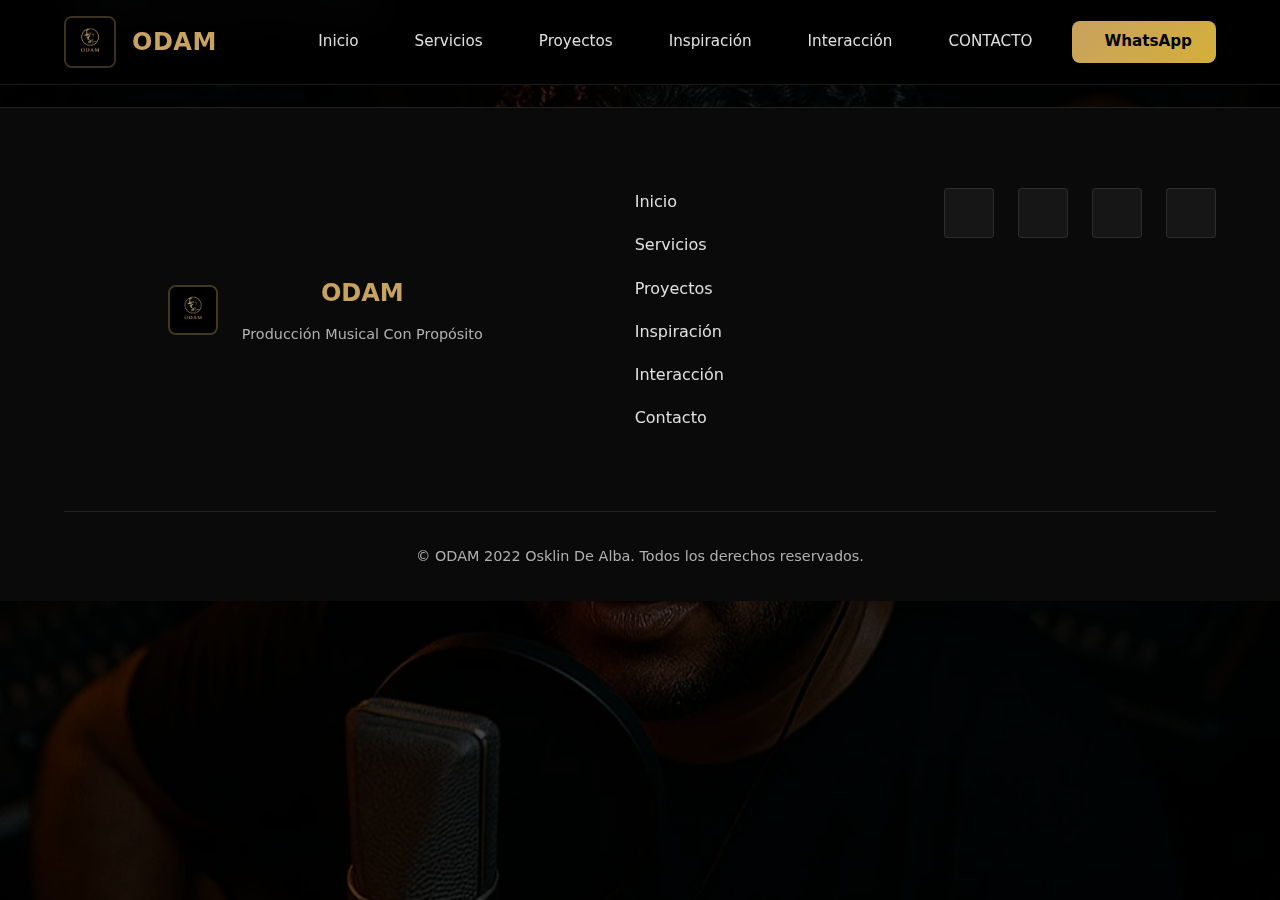
<file: template-base.html>
<!DOCTYPE html>
<html lang="es">
<head>
    <!-- === METADATOS ESTANDARIZADOS === -->
    <meta charset="UTF-8">
    <meta name="viewport" content="width=device-width, initial-scale=1.0">
    <title>[TÍTULO] - ODAM Producción Musical Profesional</title>
    <meta name="description" content="[DESCRIPCIÓN]">
    <meta name="keywords" content="[KEYWORDS]">
    <meta name="author" content="ODAM - Osklin De Alba">
    <meta name="robots" content="index, follow, max-snippet:-1, max-image-preview:large, max-video-preview:-1">

    <!-- === PWA ESTANDARIZADO === -->
    <meta name="theme-color" content="#c8a25f">
    <meta name="msapplication-TileColor" content="#c8a25f">
    <meta name="apple-mobile-web-app-capable" content="yes">
    <meta name="apple-mobile-web-app-status-bar-style" content="black-translucent">
    <meta name="apple-mobile-web-app-title" content="ODAM [PÁGINA]">
    <link rel="manifest" href="manifest.json">
    <link rel="icon" type="image/jpeg" href="logo.jpg">
    <link rel="apple-touch-icon" href="logo-192x192.png">

    <!-- === OPEN GRAPH ESTANDARIZADO === -->
    <meta property="og:title" content="[TÍTULO] - ODAM Producción Musical Profesional">
    <meta property="og:description" content="[DESCRIPCIÓN]">
    <meta property="og:type" content="website">
    <meta property="og:image" content="logo-512x512.png">
    <meta property="og:url" content="https://www.osklindealba.com/[PAGINA].html">
    <meta property="og:site_name" content="ODAM Producción Musical">
    <meta property="og:locale" content="es_ES">

    <!-- === CSS ESTANDARIZADO === -->
    <link rel="preconnect" href="https://fonts.googleapis.com">
    <link rel="preconnect" href="https://fonts.gstatic.com" crossorigin>
    <link href="https://fonts.googleapis.com/css2?family=Poppins:wght@300;400;500;600;700&display=swap" rel="stylesheet">
    <link rel="stylesheet" href="https://cdnjs.cloudflare.com/ajax/libs/font-awesome/6.4.2/css/all.min.css">
    <link rel="stylesheet" href="styles.css">
</head>
<body>
    <!-- === FONDOS ESTANDARIZADOS === -->
    <div id="particles-js" aria-hidden="true"></div>
    <div class="full-page-background" aria-hidden="true"></div>

    <!-- === HEADER ESTANDARIZADO === -->
    <header role="banner">
        <div class="header-inner">
            <a class="brand" href="index.html" aria-label="ODAM - Ir al inicio">
                <img src="logo.jpg" alt="ODAM Logo" width="52" height="52">
                <h1>ODAM</h1>
            </a>
            <button id="site-nav-toggle" aria-controls="site-nav" aria-expanded="false" aria-label="Abrir menú" class="nav-toggle">
                <span class="hamburger-line"></span>
                <span class="hamburger-line"></span>
                <span class="hamburger-line"></span>
            </button>
            <nav id="site-nav" role="navigation" aria-label="Navegación principal">
                <a href="index.html">Inicio</a>
                <a href="servicios.html">Servicios</a>
                <a href="proyectos.html">Proyectos</a>
                <a href="inspiracion.html">Inspiración</a>
                <a href="interaccion.html">Interacción</a>
                <a href="contacto.html">CONTACTO</a>
                <a class="cta" href="https://wa.me/573142905621?text=Hola%20ODAM%2C%20quiero%20informaci%C3%B3n%20sobre%20tus%20servicios." target="_blank" rel="noopener">
                    <i class="fab fa-whatsapp"></i> WhatsApp
                </a>
            </nav>
        </div>
    </header>

    <!-- === CONTENIDO PRINCIPAL (CAMBIAR POR CADA PÁGINA) === -->
    <main class="main container" role="main">
        [CONTENIDO_ESPECÍFICO_POR_PÁGINA]
    </main>

    <!-- === FOOTER ESTANDARIZADO === -->
    <footer role="contentinfo">
        <div class="container">
            <div class="footer-content">
                <div class="footer-brand">
                    <img src="logo.jpg" alt="ODAM Producción Musical - Logo" width="50" height="50">
                    <div>
                        <h3>ODAM</h3>
                        <p>Producción Musical Con Propósito</p>
                    </div>
                </div>
                <div class="footer-links">
                    <a href="index.html">Inicio</a>
                    <a href="servicios.html">Servicios</a>
                    <a href="proyectos.html">Proyectos</a>
                    <a href="inspiracion.html">Inspiración</a>
                    <a href="interaccion.html">Interacción</a>
                    <a href="contacto.html">Contacto</a>
                </div>
                <div class="footer-social colored-social">
                    <a href="https://www.facebook.com/share/17AK7d5HDr/" target="_blank" rel="noopener" class="social-link facebook" aria-label="Facebook ODAM">
                        <i class="fab fa-facebook-f"></i>
                    </a>
                    <a href="https://www.tiktok.com/@osklin27" target="_blank" rel="noopener" class="social-link tiktok" aria-label="TikTok ODAM">
                        <i class="fab fa-tiktok"></i>
                    </a>
                    <a href="https://www.threads.net/@osklin27" target="_blank" rel="noopener" class="social-link threads" aria-label="Threads ODAM">
                        <i class="fab fa-threads"></i>
                    </a>
                    <a href="https://www.instagram.com/osklin27" target="_blank" rel="noopener" class="social-link instagram" aria-label="Instagram ODAM">
                        <i class="fab fa-instagram"></i>
                    </a>
                </div>
            </div>
            <div class="footer-bottom">
                <p>&copy; ODAM 2022 Osklin De Alba. Todos los derechos reservados.</p>
            </div>
        </div>
    </footer>

    <!-- === SCRIPTS ESTANDARIZADOS === -->
    <script src="https://cdn.jsdelivr.net/particles.js/2.0.0/particles.min.js" defer></script>
    <script src="global-config.js" defer></script>
    <script src="script.js" defer></script>
</body>
</html>
</file>
<file: styles.css>
/* ===== ODAM - CSS OPTIMIZADO Y CORREGIDO ===== */

/* === VARIABLES Y CONFIGURACIÓN PRINCIPAL === */
:root {
  --primary-black: #000000;
  --deep-black: #0a0a0a;
  --rich-gold: #c8a25f;
  --vibrant-gold: #d4af37;
  --light-gold: #e6c875;
  --dark-gold: #b89446;
  --pure-white: #ffffff;
  --off-white: #f8f9fa;
  --text-primary: #ffffff;
  --text-secondary: #e0e0e0;
  --text-muted: #b0b0b0;
  --text-dark: #333333;
  --card-bg: rgba(255, 255, 255, 0.05);
  --card-hover: rgba(255, 255, 255, 0.08);
  --border-light: rgba(255, 255, 255, 0.1);
  --border-gold: rgba(200, 162, 95, 0.3);
  --shadow-sm: 0 2px 10px rgba(0, 0, 0, 0.3);
  --shadow-md: 0 8px 30px rgba(0, 0, 0, 0.4);
  --shadow-lg: 0 15px 50px rgba(0, 0, 0, 0.5);
  --shadow-gold: 0 5px 20px rgba(200, 162, 95, 0.3);
  --max-width: 1200px;
  --border-radius: 16px;
  --border-radius-sm: 8px;
  --border-radius-lg: 24px;
  --space-xs: 8px;
  --space-sm: 16px;
  --space-md: 24px;
  --space-lg: 32px;
  --space-xl: 48px;
  --space-xxl: 80px;
  --font-family: 'Poppins', system-ui, -apple-system, sans-serif;
  --font-light: 300;
  --font-normal: 400;
  --font-medium: 500;
  --font-semibold: 600;
  --font-bold: 700;
  --font-extrabold: 800;
}

/* === RESET Y CONFIGURACIÓN BASE === */
*, *::before, *::after {
  box-sizing: border-box;
  margin: 0;
  padding: 0;
}

html {
  scroll-behavior: smooth;
  height: 100%;
}

body {
  min-height: 100%;
  background: var(--primary-black);
  color: var(--text-secondary);
  font-family: var(--font-family);
  font-weight: var(--font-normal);
  line-height: 1.7;
  -webkit-font-smoothing: antialiased;
  -moz-osx-font-smoothing: grayscale;
  overflow-x: hidden;
  position: relative;
}

/* === FONDOS Y PARTÍCULAS === */
.full-page-background {
  position: fixed;
  top: 0;
  left: 0;
  width: 100%;
  height: 100%;
  background-image: url('tu-fondo.webp');
  background-size: cover;
  background-position: center top 20%;
  background-attachment: scroll;
  opacity: 0.30;
  z-index: -2;
  pointer-events: none;
  will-change: transform;
  content-visibility: auto;
}

@media (min-width: 1024px) {
  .full-page-background {
    background-attachment: fixed;
  }
}

#particles-js {
  position: fixed;
  width: 100%;
  height: 100%;
  top: 0;
  left: 0;
  z-index: -1;
  background: transparent;
}

@media (max-width: 768px) {
  #particles-js {
    display: none;
  }
}

.container {
  max-width: var(--max-width);
  margin: 0 auto;
  padding: 0 var(--space-md);
}

/* === HEADER MEJORADO === */
header {
  position: fixed;
  top: 0;
  left: 0;
  right: 0;
  z-index: 1000;
  background: rgba(0, 0, 0, 0.9);
  backdrop-filter: blur(20px);
  border-bottom: 1px solid var(--border-light);
  transition: all 0.4s cubic-bezier(0.4, 0, 0.2, 1);
}

header.scrolled {
  background: rgba(0, 0, 0, 0.95);
  box-shadow: var(--shadow-md);
}

.header-inner {
  display: flex;
  align-items: center;
  justify-content: space-between;
  max-width: var(--max-width);
  margin: 0 auto;
  padding: var(--space-sm) var(--space-md);
  gap: var(--space-md);
}

.brand {
  display: flex;
  align-items: center;
  gap: var(--space-sm);
  text-decoration: none;
  color: var(--text-primary);
  transition: all 0.3s ease;
}

.brand:hover {
  transform: translateY(-1px);
}

.brand img {
  width: 52px;
  height: 52px;
  object-fit: cover;
  border-radius: var(--border-radius-sm);
  border: 2px solid var(--border-gold);
  aspect-ratio: 1 / 1;
  content-visibility: auto;
}

.brand h1 {
  margin: 0;
  color: var(--rich-gold);
  font-size: 1.5rem;
  font-weight: var(--font-bold);
  letter-spacing: 0.5px;
}

/* === NAVEGACIÓN DESKTOP === */
nav {
  display: flex;
  gap: var(--space-md);
  align-items: center;
}

nav a {
  color: var(--text-secondary);
  text-decoration: none;
  font-weight: var(--font-medium);
  padding: var(--space-xs) var(--space-sm);
  border-radius: var(--border-radius-sm);
  transition: all 0.3s ease;
  font-size: 0.95rem;
  position: relative;
}

nav a:hover {
  color: var(--rich-gold);
}

nav a::after {
  content: '';
  position: absolute;
  bottom: 0;
  left: 50%;
  width: 0;
  height: 2px;
  background: var(--rich-gold);
  transition: all 0.3s ease;
  transform: translateX(-50%);
}

nav a:hover::after {
  width: 80%;
}

.cta {
  background: linear-gradient(135deg, var(--rich-gold), var(--vibrant-gold));
  color: var(--primary-black);
  padding: var(--space-xs) var(--space-md);
  border-radius: var(--border-radius-sm);
  text-decoration: none;
  font-weight: var(--font-semibold);
  transition: all 0.3s ease;
  border: none;
  display: flex;
  align-items: center;
  gap: var(--space-xs);
}

.cta:hover {
  transform: translateY(-2px);
  box-shadow: var(--shadow-gold);
}

/* === NAVEGACIÓN MÓVIL - CORREGIDA === */
.nav-toggle {
  display: none !important;
  flex-direction: column;
  justify-content: space-between;
  width: 30px;
  height: 25px;
  background: transparent;
  border: none;
  cursor: pointer;
  padding: 0;
  z-index: 1001;
  position: relative;
}

.nav-toggle .hamburger-line {
  width: 100%;
  height: 3px;
  background: var(--rich-gold);
  border-radius: 3px;
  transition: all 0.3s ease;
  transform-origin: center;
}

.nav-toggle[aria-expanded="true"] .hamburger-line:nth-child(1) {
  transform: rotate(45deg) translate(6px, 6px);
}

.nav-toggle[aria-expanded="true"] .hamburger-line:nth-child(2) {
  opacity: 0;
}

.nav-toggle[aria-expanded="true"] .hamburger-line:nth-child(3) {
  transform: rotate(-45deg) translate(6px, -6px);
}

@media (max-width: 768px) {
  .nav-toggle {
    display: flex !important;
  }

  nav {
    position: fixed;
    top: 100%;
    left: 0;
    width: 100%;
    background: rgba(0, 0, 0, 0.98);
    backdrop-filter: blur(20px);
    flex-direction: column;
    padding: var(--space-lg);
    transform: translateY(-100%);
    opacity: 0;
    visibility: hidden;
    transition: all 0.3s ease;
    border-bottom: 1px solid var(--border-light);
    gap: var(--space-md);
    z-index: 999;
  }

  nav.open {
    transform: translateY(0);
    opacity: 1;
    visibility: visible;
  }

  nav a {
    width: 100%;
    text-align: center;
    padding: var(--space-md);
    font-size: 1.1rem;
    border-bottom: 1px solid var(--border-light);
  }

  nav a:last-child {
    border-bottom: none;
  }

  .cta {
    width: 100%;
    justify-content: center;
    margin-top: var(--space-sm);
  }
}

/* === HERO SECTION === */
.hero {
  min-height: 100vh;
  display: flex;
  align-items: center;
  position: relative;
  padding: 100px 0 var(--space-xxl);
}

.hero-content {
  display: grid;
  grid-template-columns: 1fr;
  gap: var(--space-xxl);
  align-items: center;
  width: 100%;
  position: relative;
  z-index: 2;
}

@media (min-width: 1024px) {
  .hero-content {
    grid-template-columns: 1fr 1fr;
    gap: var(--space-xxl);
    align-items: start;
    margin-top: 0;
  }
}

.hero-text {
  text-align: center;
}

@media (min-width: 1024px) {
  .hero-text {
    text-align: left;
  }
}

.kicker {
  display: inline-flex;
  align-items: center;
  gap: var(--space-xs);
  color: var(--rich-gold);
  font-weight: var(--font-semibold);
  font-size: 0.9rem;
  text-transform: uppercase;
  letter-spacing: 1.5px;
  margin-bottom: var(--space-lg);
  padding: var(--space-xs) var(--space-sm);
  background: rgba(200, 162, 95, 0.1);
  border-radius: var(--border-radius);
  border: 1px solid var(--border-gold);
}

.h-title {
  color: var(--text-primary);
  font-size: clamp(2.5rem, 5vw, 4rem);
  font-weight: var(--font-bold);
  line-height: 1.1;
  margin-bottom: var(--space-lg);
}

.highlight {
  color: var(--rich-gold);
  background: linear-gradient(135deg, var(--rich-gold), var(--light-gold));
  -webkit-background-clip: text;
  -webkit-text-fill-color: transparent;
  background-clip: text;
}

.h-sub {
  color: var(--text-secondary);
  font-size: 1.25rem;
  max-width: 600px;
  margin: 0 auto var(--space-xl);
  line-height: 1.6;
}

@media (min-width: 1024px) {
  .h-sub {
    margin: 0 0 var(--space-xl);
  }
}

.actions {
  display: flex;
  gap: var(--space-md);
  margin-bottom: var(--space-xl);
  flex-wrap: wrap;
  justify-content: center;
}

@media (min-width: 1024px) {
  .actions {
    justify-content: flex-start;
  }
}

.btn {
  display: inline-flex;
  align-items: center;
  justify-content: center;
  gap: var(--space-xs);
  padding: var(--space-md) var(--space-lg);
  border-radius: var(--border-radius);
  font-weight: var(--font-semibold);
  text-decoration: none;
  transition: all 0.3s cubic-bezier(0.4, 0, 0.2, 1);
  border: 2px solid transparent;
  font-size: 1rem;
  cursor: pointer;
  position: relative;
  overflow: hidden;
  transform: translateZ(0);
  backface-visibility: hidden;
  perspective: 1000px;
  will-change: transform, opacity;
}

.btn::before {
  content: '';
  position: absolute;
  top: 0;
  left: -100%;
  width: 100%;
  height: 100%;
  background: linear-gradient(90deg, transparent, rgba(255,255,255,0.2), transparent);
  transition: left 0.5s;
}

.btn:hover::before {
  left: 100%;
}

.btn-primary {
  background: linear-gradient(135deg, var(--rich-gold), var(--vibrant-gold));
  color: var(--primary-black);
  box-shadow: var(--shadow-gold);
}

.btn-primary:hover {
  transform: translateY(-3px);
  box-shadow: 0 10px 30px rgba(200, 162, 95, 0.4);
}

.btn-secondary {
  background: transparent;
  color: var(--rich-gold);
  border: 2px solid var(--border-gold);
}

.btn-secondary:hover {
  background: rgba(200, 162, 95, 0.1);
  transform: translateY(-3px);
  box-shadow: var(--shadow-gold);
}

.btn-gold {
  background: linear-gradient(135deg, var(--rich-gold), var(--vibrant-gold));
  color: var(--primary-black);
  border: none;
  box-shadow: var(--shadow-gold);
}

.btn-gold:hover {
  transform: translateY(-2px);
  box-shadow: 0 8px 25px rgba(200, 162, 95, 0.4);
}

.btn-outline {
  background: transparent;
  color: var(--rich-gold);
  border: 2px solid var(--border-gold);
}

.btn-outline:hover {
  background: rgba(200, 162, 95, 0.1);
  transform: translateY(-2px);
}

.stats {
  display: flex;
  gap: var(--space-lg);
  justify-content: center;
  flex-wrap: wrap;
}

@media (min-width: 1024px) {
  .stats {
    justify-content: flex-start;
  }
}

.stat-card {
  text-align: center;
  padding: var(--space-md);
  min-width: 120px;
}

.stat-number {
  color: var(--rich-gold);
  font-size: 2rem;
  font-weight: var(--font-bold);
  margin-bottom: var(--space-xs);
}

.stat-label {
  color: var(--text-muted);
  font-size: 0.9rem;
  font-weight: var(--font-medium);
}

.hero-visual {
  display: flex;
  justify-content: center;
  align-items: center;
}

@media (min-width: 1024px) {
  .hero-visual {
    margin-top: 85px;
    margin-left: 150px;
    transform: translateY(0);
    align-self: start;
  }
}

.profile-card {
    background: var(--card-bg);
    backdrop-filter: blur(20px);
    border: 1px solid var(--border-light);
    border-radius: var(--border-radius-lg);
    padding: var(--space-lg);
    text-align: center;
    position: relative;
    overflow: hidden;
    box-shadow: var(--shadow-lg);
    max-width: 300px;
    margin: 0 auto;
}

@media (min-width: 1024px) {
  .profile-card {
    margin: 0;
  }
}

.profile-image-container {
    position: relative;
    margin-bottom: var(--space-md);
    overflow: hidden;
    contain: layout style paint;
}

.profile-image {
    width: 200px;
    height: 200px;
    object-fit: cover;
    border-radius: 50%;
    border: 3px solid var(--border-gold);
    box-shadow: var(--shadow-gold);
    display: block;
    margin: 0 auto;
    aspect-ratio: 1 / 1;
    content-visibility: auto;
}

.profile-overlay {
    position: absolute;
    top: 0;
    left: 0;
    right: 0;
    bottom: 0;
    background: linear-gradient(135deg, rgba(200, 162, 95, 0.1), transparent);
    border-radius: 50%;
    display: flex;
    align-items: flex-end;
    justify-content: center;
    padding-bottom: var(--space-sm);
}

.profile-badge {
    background: linear-gradient(135deg, var(--rich-gold), var(--vibrant-gold));
    color: var(--primary-black);
    padding: 8px 12px;
    border-radius: var(--border-radius);
    font-size: 0.75rem;
    font-weight: var(--font-bold);
    display: flex;
    align-items: center;
    gap: var(--space-xs);
    white-space: nowrap;
    overflow: visible;
    text-overflow: unset;
    max-width: 100%;
    transform: scale(0.95);
    transform-origin: center;
}

@media (max-width: 480px) {
  .profile-badge {
    font-size: 0.75rem;
    padding: var(--space-xs) var(--space-sm);
  }
}

.profile-info h3 {
    color: var(--text-primary);
    font-size: 1.4rem;
    font-weight: var(--font-semibold);
    margin-bottom: var(--space-xs);
}

.profile-info p {
    color: var(--text-secondary);
    margin-bottom: var(--space-md);
    font-size: 0.9rem;
}

.profile-info .visual-tag {
  display: inline-block !important;
  background: linear-gradient(135deg, var(--rich-gold), var(--vibrant-gold));
  color: var(--primary-black);
  padding: var(--space-xs) var(--space-md);
  border-radius: var(--border-radius-sm);
  font-weight: var(--font-bold);
  font-size: 0.8rem;
  text-transform: uppercase;
  letter-spacing: 0.5px;
  margin-top: var(--space-sm);
  white-space: nowrap;
  overflow: visible;
}

.pwa-badge {
  margin-top: 10px;
  background: var(--rich-gold);
  color: black;
  padding: 5px 10px;
  border-radius: 15px;
  font-size: 0.8rem;
  display: inline-block;
  cursor: pointer;
  transition: all 0.2s ease;
}

.pwa-badge:hover {
  transform: scale(1.05);
  background: var(--vibrant-gold);
}

/* === SECCIONES GENERALES === */
.section {
  padding: var(--space-xxl) 0;
  position: relative;
}

.section-header {
  text-align: center;
  margin-bottom: var(--space-xxl);
  max-width: 800px;
  margin-left: auto;
  margin-right: auto;
}

.section-title {
  color: var(--text-primary);
  font-size: clamp(2rem, 4vw, 3rem);
  font-weight: var(--font-bold);
  margin-bottom: var(--space-md);
  line-height: 1.2;
}

.section-subtitle {
  color: var(--text-secondary);
  font-size: 1.2rem;
  line-height: 1.6;
}

/* === SERVICIOS - CORREGIDO === */
.services-section {
  position: relative;
  overflow: hidden;
}

.services-section::before {
  display: none !important;
}

.services-accordion {
    display: flex;
    flex-direction: column;
    gap: var(--space-md);
    max-width: 800px;
    margin: 0 auto;
}

.service-accordion-item {
    background: transparent;
    border: none;
    border-radius: var(--border-radius);
    overflow: hidden;
    margin-bottom: var(--space-md);
}

.service-accordion-header {
    padding: var(--space-lg);
    display: flex;
    align-items: center;
    justify-content: space-between;
    cursor: pointer;
    transition: all 0.3s ease;
    background: linear-gradient(135deg, 
        rgba(200, 162, 95, 0.05) 0%, 
        rgba(200, 162, 95, 0.02) 50%,
        rgba(200, 162, 95, 0.05) 100%);
    border: 1px solid rgba(200, 162, 95, 0.1);
    border-radius: var(--border-radius);
    position: relative;
    overflow: hidden;
}

.service-accordion-header::before {
    content: '';
    position: absolute;
    top: 0;
    left: -100%;
    width: 100%;
    height: 100%;
    background: linear-gradient(90deg, 
        transparent, 
        rgba(200, 162, 95, 0.1), 
        transparent);
    transition: left 0.6s ease;
}

.service-accordion-header:hover::before {
    left: 100%;
}

.service-accordion-header:hover {
    background: linear-gradient(135deg, 
        rgba(200, 162, 95, 0.08) 0%, 
        rgba(200, 162, 95, 0.04) 50%,
        rgba(200, 162, 95, 0.08) 100%);
    border-color: rgba(200, 162, 95, 0.3);
    transform: translateY(-2px);
    box-shadow: 0 8px 25px rgba(200, 162, 95, 0.15);
}

.service-header-content {
    display: flex;
    align-items: center;
    gap: var(--space-lg);
    flex: 1;
}

.service-icon {
    width: 50px;
    height: 50px;
    background: linear-gradient(135deg, var(--rich-gold), var(--vibrant-gold));
    border-radius: 50%;
    display: flex;
    align-items: center;
    justify-content: center;
    margin: 0;
    font-size: 1.1rem;
    color: var(--primary-black);
    flex-shrink: 0;
}

.service-icon i {
    display: flex;
    align-items: center;
    justify-content: center;
    width: 100%;
    height: 100%;
}

.service-header-text h3 {
    color: var(--text-primary);
    margin-bottom: var(--space-xs);
    font-size: 1.25rem;
}

.service-concept {
    color: var(--rich-gold);
    font-weight: var(--font-semibold);
    font-style: italic;
    margin: 0;
    font-size: 0.95rem;
}

.accordion-arrow {
    color: var(--rich-gold);
    transition: transform 0.3s ease;
    font-size: 1.1rem;
}

.service-accordion-content {
    background: var(--card-bg);
    border: 1px solid rgba(200, 162, 95, 0.1);
    border-top: none;
    border-radius: 0 0 var(--border-radius) var(--border-radius);
    margin-top: -1px;
    padding: 0 var(--space-lg);
    max-height: 0;
    overflow: hidden;
    transition: all 0.3s ease;
    opacity: 0;
}

.service-accordion-item.active .service-accordion-content {
    padding: 0 var(--space-lg) var(--space-lg);
    max-height: 1000px;
    opacity: 1;
}

.service-accordion-item.active .service-accordion-header {
    background: linear-gradient(135deg, 
        rgba(200, 162, 95, 0.1) 0%, 
        rgba(200, 162, 95, 0.05) 50%,
        rgba(200, 162, 95, 0.1) 100%);
    border-color: rgba(200, 162, 95, 0.4);
    border-bottom: 1px solid transparent;
    border-radius: var(--border-radius) var(--border-radius) 0 0;
}

.service-accordion-item.active .accordion-arrow {
    transform: rotate(180deg);
}

.service-accordion-content p {
    color: var(--text-secondary);
    margin-bottom: var(--space-lg);
    line-height: 1.6;
}

.service-features {
  list-style: none;
  text-align: left;
  margin-bottom: var(--space-lg);
}

.service-features li {
  color: var(--text-secondary);
  margin-bottom: var(--space-sm);
  display: flex;
  align-items: flex-start;
  gap: var(--space-sm);
  line-height: 1.4;
}

.service-features i {
  color: var(--rich-gold);
  font-size: 0.8rem;
  margin-top: 2px;
  flex-shrink: 0;
}

.service-ideal {
    background: rgba(200, 162, 95, 0.05);
    border-left: 3px solid var(--rich-gold);
    padding: var(--space-md);
    margin-top: var(--space-lg);
    border-radius: 0 var(--border-radius-sm) var(--border-radius-sm) 0;
}

.service-ideal strong {
    color: var(--rich-gold);
    display: block;
    margin-bottom: var(--space-xs);
}

.consultancy-subservices {
    display: grid;
    gap: var(--space-md);
    margin: var(--space-lg) 0;
}

.subservice-item {
    display: flex;
    gap: var(--space-md);
    align-items: flex-start;
    padding: var(--space-md);
    background: rgba(255, 255, 255, 0.03);
    border-radius: var(--border-radius-sm);
}

.subservice-icon {
    width: 40px;
    height: 40px;
    background: rgba(200, 162, 95, 0.1);
    border-radius: 50%;
    display: flex;
    align-items: center;
    justify-content: center;
    color: var(--rich-gold);
    flex-shrink: 0;
}

.subservice-content h4 {
    color: var(--text-primary);
    margin-bottom: var(--space-xs);
    font-size: 1rem;
}

.subservice-content p {
    color: var(--text-secondary);
    margin: 0;
    font-size: 0.9rem;
}

/* === PROYECTOS === */
.projects-grid {
  display: grid;
  grid-template-columns: repeat(auto-fit, minmax(280px, 1fr));
  gap: var(--space-xl);
  max-width: 1200px;
  margin: 0 auto;
}

.project-card {
  background: var(--card-bg);
  backdrop-filter: blur(20px);
  border: 1px solid var(--border-light);
  border-radius: var(--border-radius-lg);
  overflow: hidden;
  transition: all 0.4s cubic-bezier(0.4, 0, 0.2, 1);
  contain: layout style paint;
}

.project-card:hover {
  transform: translateY(-8px);
  border-color: var(--border-gold);
  box-shadow: var(--shadow-lg);
}

.project-image {
  height: 200px;
  background: linear-gradient(135deg, var(--deep-black), var(--primary-black));
  position: relative;
  display: flex;
  align-items: center;
  justify-content: center;
  overflow: hidden;
  contain: layout style paint;
}

.project-image::before {
  content: '';
  position: absolute;
  top: 0;
  left: 0;
  right: 0;
  bottom: 0;
  background: linear-gradient(45deg, rgba(200, 162, 95, 0.1), transparent);
}

.project-badge {
  position: absolute;
  top: var(--space-md);
  left: var(--space-md);
  background: linear-gradient(135deg, var(--rich-gold), var(--vibrant-gold));
  color: var(--primary-black);
  padding: var(--space-xs) var(--space-sm);
  border-radius: var(--border-radius-sm);
  font-size: 0.8rem;
  font-weight: var(--font-bold);
  text-transform: uppercase;
  letter-spacing: 0.5px;
}

.project-content {
  padding: var(--space-xl);
}

.project-content h3 {
  color: var(--text-primary);
  font-size: 1.4rem;
  font-weight: var(--font-semibold);
  margin-bottom: var(--space-sm);
}

.project-content p {
  color: var(--text-secondary);
  margin-bottom: var(--space-lg);
  line-height: 1.6;
}

.project-tags {
  display: flex;
  gap: var(--space-xs);
  margin-bottom: var(--space-lg);
  flex-wrap: wrap;
}

.tag {
  background: rgba(200, 162, 95, 0.1);
  color: var(--rich-gold);
  padding: var(--space-xs) var(--space-sm);
  border-radius: var(--border-radius-sm);
  font-size: 0.8rem;
  font-weight: var(--font-medium);
  border: 1px solid var(--border-gold);
}

/* === SECCIÓN INSPIRACIÓN - CORREGIDA === */

.inspiration-section {
  position: relative;
  z-index: 1;
}

.inspiration-content {
  text-align: center;
  max-width: 800px;
  margin: 0 auto;
}

#bible-verse {
  background: linear-gradient(135deg, 
      rgba(200, 162, 95, 0.15) 0%, 
      rgba(212, 175, 55, 0.1) 100%);
  color: var(--text-primary);
  padding: 50px 40px;
  border-radius: var(--border-radius-lg);
  margin: 30px 0;
  box-shadow: var(--shadow-lg);
  text-align: center;
  min-height: 180px;
  display: flex;
  flex-direction: column; /* CORRECCIÓN: Cambiado a columna */
  align-items: center;
  justify-content: center;
  border: 1px solid var(--border-gold);
  position: relative;
  overflow: hidden;
  transition: all 0.4s cubic-bezier(0.4, 0, 0.2, 1);
  backdrop-filter: blur(10px);
}

#bible-verse::before {
  content: '';
  position: absolute;
  top: 0;
  left: 0;
  right: 0;
  bottom: 0;
  background: linear-gradient(45deg, 
      rgba(200, 162, 95, 0.05) 0%, 
      transparent 50%,
      rgba(212, 175, 55, 0.05) 100%);
  z-index: 1;
}

#bible-verse::after {
  content: '"';
  font-size: 140px;
  position: absolute;
  top: 10px;
  left: 30px;
  opacity: 0.08;
  color: var(--rich-gold);
  font-family: serif;
  z-index: 1;
}

#bible-verse:hover {
  transform: translateY(-5px);
  border-color: rgba(200, 162, 95, 0.5);
  box-shadow: 0 20px 50px rgba(200, 162, 95, 0.2);
}

.verse-content {
  max-width: 700px;
  position: relative;
  z-index: 2;
  display: flex;
  flex-direction: column; /* CORRECCIÓN: Aseguramos disposición vertical */
  gap: 15px; /* CORRECCIÓN: Espacio entre texto y referencia */
}

.verse-text {
  font-size: 1.5em;
  font-style: italic;
  line-height: 1.6;
  margin-bottom: 0; /* CORRECCIÓN: Eliminamos margen inferior */
  color: var(--text-primary);
  text-shadow: 0 2px 4px rgba(0, 0, 0, 0.3);
  font-weight: var(--font-light);
  width: 100%; /* CORRECCIÓN: Aseguramos ancho completo */
}

.verse-reference {
  font-size: 1.5em;
  font-weight: var(--font-semibold);
  color: var(--rich-gold);
  margin: 0; /* CORRECCIÓN: Eliminamos márgenes conflictivos */
  font-style: normal;
  letter-spacing: 0.5px;
  position: relative;
  padding-top: 15px;
  width: 100%; /* CORRECCIÓN: Aseguramos ancho completo */
}

/* ✅ CORRECCIÓN: Eliminamos la línea que estaba entre el versículo y la referencia */
/* .verse-reference::before {
    content: '';
    position: absolute;
    top: 0;
    left: 50%;
    transform: translateX(-50%);
    width: 40px;
    height: 2px;
    background: var(--rich-gold);
    opacity: 0.6;
} */

/* Estados de carga y error */
#bible-verse.loading .verse-text {
  color: var(--text-muted);
  font-style: normal;
}

#bible-verse.error .verse-text {
  color: #ff6b6b;
  font-style: normal;
}

/* Animación de fade in para nuevos versículos */
.verse-fade-in {
  animation: verseFadeIn 0.8s ease-out;
}

@keyframes verseFadeIn {
  0% {
    opacity: 0;
    transform: translateY(20px);
  }
  100% {
    opacity: 1;
    transform: translateY(0);
  }
}

/* Responsive */
@media (max-width: 768px) {
  #bible-verse {
    padding: 40px 25px;
    margin: 20px 0;
    min-height: 150px;
  }
  
  .verse-text {
    font-size: 1.3em;
  }
  
  .verse-reference {
    font-size: 1em;
  }
  
  #bible-verse::after {
    font-size: 100px;
    left: 15px;
    top: 5px;
  }
  
  .verse-reference::before {
    width: 30px;
  }
}

@media (max-width: 480px) {
  #bible-verse {
    padding: 30px 20px;
    min-height: 130px;
  }
  
  .verse-text {
    font-size: 1.1em;
  }
  
  .verse-reference {
    font-size: 0.9em;
  }
  
  #bible-verse::after {
    font-size: 80px;
    left: 10px;
  }
}

/* === CONTACTO === */
.contact-content {
  max-width: 1000px;
  margin: 0 auto;
}

.contact-info {
  display: grid;
  grid-template-columns: 1fr;
  gap: var(--space-xl);
}

@media (min-width: 768px) {
  .contact-info {
    grid-template-columns: repeat(2, 1fr);
  }
}

@media (min-width: 1024px) {
  .contact-info {
    grid-template-columns: repeat(3, 1fr);
  }
}

.contact-card {
  background: var(--card-bg);
  backdrop-filter: blur(20px);
  border: 1px solid var(--border-light);
  border-radius: var(--border-radius-lg);
  padding: var(--space-xl);
  text-align: center;
  transition: all 0.3s ease;
  contain: layout style paint;
}

.contact-card:hover {
  transform: translateY(-5px);
  border-color: var(--border-gold);
  box-shadow: var(--shadow-md);
}

.contact-icon {
  width: 70px;
  height: 70px;
  margin: 0 auto var(--space-lg);
  background: linear-gradient(135deg, var(--rich-gold), var(--vibrant-gold));
  border-radius: 50%;
  display: flex;
  align-items: center;
  justify-content: center;
  font-size: 1.8rem;
  color: var(--primary-black);
  contain: layout style paint;
}

.contact-card h3 {
  color: var(--text-primary);
  font-size: 1.3rem;
  font-weight: var(--font-semibold);
  margin-bottom: var(--space-sm);
}

.contact-card p {
  color: var(--text-secondary);
  margin-bottom: var(--space-lg);
  line-height: 1.6;
}

.social-links {
  display: flex;
  justify-content: center;
  gap: var(--space-md);
  margin-top: var(--space-lg);
}

.colored-social .social-link {
  width: 50px;
  height: 50px;
  background: var(--card-bg);
  border: 1px solid var(--border-light);
  border-radius: 50%;
  display: flex;
  align-items: center;
  justify-content: center;
  color: var(--text-secondary);
  text-decoration: none;
  transition: all 0.3s ease;
  font-size: 1.2rem;
}

.colored-social .social-link.facebook:hover {
  background: #1877f2;
  color: white;
  border-color: #1877f2;
  transform: translateY(-2px);
}

.colored-social .social-link.tiktok:hover {
  background: #000000;
  color: white;
  border-color: #000000;
  transform: translateY(-2px);
}

.colored-social .social-link.threads:hover {
  background: #000000;
  color: white;
  border-color: #000000;
  transform: translateY(-2px);
}

.colored-social .social-link.instagram:hover {
  background: linear-gradient(45deg, #f09433, #e6683c, #dc2743, #cc2366, #bc1888);
  color: white;
  border-color: transparent;
  transform: translateY(-2px);
}

/* === FOOTER === */
footer {
  background: var(--deep-black);
  border-top: 1px solid var(--border-light);
  margin-top: var(--space-xxl);
}

.footer-content {
  display: grid;
  grid-template-columns: 1fr;
  gap: var(--space-xl);
  padding: var(--space-xxl) 0;
  text-align: center;
}

@media (min-width: 768px) {
  .footer-content {
    grid-template-columns: 2fr 1fr 1fr;
    text-align: left;
  }
}

.footer-brand {
  display: flex;
  align-items: center;
  gap: var(--space-md);
  justify-content: center;
  text-align: center;
}

@media (min-width: 768px) {
  .footer-brand {
    justify-content: center;
    text-align: center;
  }
}

.footer-brand img {
  width: 50px;
  height: 50px;
  border-radius: var(--border-radius-sm);
  border: 2px solid var(--border-gold);
  aspect-ratio: 1 / 1;
  content-visibility: auto;
}

.footer-brand h3 {
  color: var(--rich-gold);
  font-size: 1.5rem;
  font-weight: var(--font-bold);
  margin-bottom: var(--space-xs);
}

.footer-brand p {
  color: var(--text-muted);
  font-size: 0.9rem;
}

.footer-links {
  display: flex;
  flex-direction: column;
  gap: var(--space-sm);
  align-items: center;
}

@media (min-width: 768px) {
  .footer-links {
    align-items: flex-start;
  }
}

.footer-links a {
  color: var(--text-secondary);
  text-decoration: none;
  transition: color 0.3s ease;
}

.footer-links a:hover {
  color: var(--rich-gold);
}

.footer-social.colored-social {
  display: flex;
  gap: var(--space-md);
  justify-content: center;
}

@media (min-width: 768px) {
  .footer-social.colored-social {
    justify-content: flex-end;
  }
}

.footer-social.colored-social a {
  color: var(--text-secondary);
  text-decoration: none;
  font-size: 1.2rem;
  transition: all 0.3s ease;
  padding: var(--space-xs);
  border-radius: 4px;
}

.footer-social.colored-social a.facebook:hover {
  color: #1877f2;
  transform: translateY(-2px);
}

.footer-social.colored-social a.tiktok:hover {
  color: #ffffff;
  transform: translateY(-2px);
}

.footer-social.colored-social a.threads:hover {
  color: #ffffff;
  transform: translateY(-2px);
}

.footer-social.colored-social a.instagram:hover {
  color: #e4405f;
  transform: translateY(-2px);
}

.footer-bottom {
  border-top: 1px solid var(--border-light);
  padding: var(--space-lg) 0;
  text-align: center;
  color: var(--text-muted);
  font-size: 0.9rem;
}

/* === MODAL === */
.modal {
  display: none;
  position: fixed;
  top: 0;
  left: 0;
  width: 100%;
  height: 100%;
  background: rgba(0, 0, 0, 0.8);
  backdrop-filter: blur(10px);
  z-index: 2000;
  overflow-y: auto;
}

.modal.active {
  display: flex;
  align-items: center;
  justify-content: center;
  padding: var(--space-md);
}

.modal-content {
  background: var(--deep-black);
  border: 1px solid var(--border-gold);
  border-radius: var(--border-radius-lg);
  width: 100%;
  max-width: 600px;
  max-height: 90vh;
  overflow-y: auto;
  position: relative;
  box-shadow: var(--shadow-lg);
}

.modal-header {
  display: flex;
  justify-content: space-between;
  align-items: center;
  padding: var(--space-lg);
  border-bottom: 1px solid var(--border-light);
}

.modal-header h2 {
  color: var(--rich-gold);
  margin: 0;
  font-size: 1.5rem;
}

.modal-close {
  background: none;
  border: none;
  color: var(--text-secondary);
  font-size: 2rem;
  cursor: pointer;
  transition: color 0.3s ease;
  width: 40px;
  height: 40px;
  display: flex;
  align-items: center;
  justify-content: center;
}

.modal-close:hover {
  color: var(--rich-gold);
}

.contact-form {
  padding: var(--space-lg);
}

.form-group {
  margin-bottom: var(--space-lg);
}

.form-group label {
  display: block;
  color: var(--text-primary);
  margin-bottom: var(--space-xs);
  font-weight: var(--font-medium);
}

.form-group input,
.form-group select,
.form-group textarea {
  width: 100%;
  padding: var(--space-md);
  background: rgba(255, 255, 255, 0.05);
  border: 1px solid var(--border-light);
  border-radius: var(--border-radius-sm);
  color: var(--text-primary);
  font-family: var(--font-family);
  font-size: 1rem;
  transition: all 0.3s ease;
  -webkit-appearance: none;
  -moz-appearance: none;
  appearance: none;
}

.form-group input:focus,
.form-group select:focus,
.form-group textarea:focus {
  outline: none;
  border-color: var(--rich-gold);
  background: rgba(255, 255, 255, 0.08);
}

.form-group textarea {
  resize: vertical;
  min-height: 120px;
}

.form-actions {
  display: flex;
  gap: var(--space-md);
  margin-top: var(--space-xl);
}

@media (max-width: 768px) {
  .form-actions {
    flex-direction: column;
  }
}

/* === ANIMACIONES Y EFECTOS === */
.fade-in {
  opacity: 0;
  transform: translateY(30px);
  transition: all 0.6s cubic-bezier(0.4, 0, 0.2, 1);
  transform: translateZ(0);
  backface-visibility: hidden;
  perspective: 1000px;
  will-change: transform, opacity;
}

.fade-in.show {
  opacity: 1;
  transform: translateY(0);
}

/* === MEJORAS RESPONSIVE ADICIONALES === */
@media (max-width: 768px) {
  .hero {
    padding: 120px 0 var(--space-xl);
  }

  .hero-content {
    grid-template-columns: 1fr;
    gap: var(--space-xl);
  }

  .actions {
    flex-direction: column;
    align-items: center;
  }

  .btn {
    width: 100%;
    max-width: 280px;
    text-align: center;
  }

  .stats {
    justify-content: center;
    gap: var(--space-md);
  }

  .stat-card {
    min-width: 100px;
    padding: var(--space-sm);
  }

  .service-accordion-header {
    padding: var(--space-md);
  }

  .service-header-content {
    gap: var(--space-md);
  }

  .service-icon {
    width: 40px;
    height: 40px;
    font-size: 1rem;
  }

  .service-header-text h3 {
    font-size: 1.1rem;
  }

  .section {
    padding: var(--space-xl) 0;
  }

  .container {
    padding: 0 var(--space-sm);
  }

  .full-page-background {
    background-position: center top 30%;
  }

  .social-links {
    flex-wrap: wrap;
    justify-content: center;
  }

  .footer-content {
    text-align: left;
  }

  .footer-brand {
    justify-content: flex-start;
    margin-bottom: var(--space-md);
    padding-left: 20px;
  }

  .footer-links {
    align-items: flex-start;
    text-align: left;
    padding-left: 20px;
  }
}

@media (max-width: 480px) {
  .h-title {
    font-size: 2rem;
  }

  .profile-image {
    width: 150px;
    height: 150px;
  }

  .service-card,
  .project-card,
  .consultancy-card,
  .contact-card {
    padding: var(--space-lg);
  }

  .subservice-item {
    flex-direction: column;
    text-align: center;
    gap: var(--space-sm);
  }

  .modal-content {
    margin: var(--space-sm);
    max-height: 95vh;
  }

  .contact-form {
    padding: var(--space-md);
  }

  #bible-verse {
    padding: 30px 20px;
    margin: 15px 0;
  }
  
  .verse-text {
    font-size: 1.2em;
  }
  
  .verse-reference {
    font-size: 1em;
  }
  
  #bible-verse::before {
    font-size: 80px;
    left: 10px;
    top: 5px;
  }
}

/* === REPRODUCTOR DE AUDIO MEJORADO === */
.audio-player-mini {
    display: flex;
    align-items: center;
    gap: 12px;
    padding: 16px;
    background: linear-gradient(135deg, rgba(255, 255, 255, 0.08), rgba(255, 255, 255, 0.03));
    border: 1px solid rgba(200, 162, 95, 0.2);
    border-radius: 16px;
    backdrop-filter: blur(10px);
    transition: all 0.3s cubic-bezier(0.4, 0, 0.2, 1);
    margin: 20px 0;
    position: relative;
    overflow: hidden;
    transform: translateZ(0);
    backface-visibility: hidden;
    perspective: 1000px;
    will-change: transform, opacity;
}

.audio-player-mini::before {
    content: '';
    position: absolute;
    top: 0;
    left: -100%;
    width: 100%;
    height: 100%;
    background: linear-gradient(90deg, transparent, rgba(200, 162, 95, 0.1), transparent);
    transition: left 0.6s ease;
}

.audio-player-mini:hover::before {
    left: 100%;
}

.audio-player-mini:hover {
    border-color: rgba(200, 162, 95, 0.4);
    transform: translateY(-2px);
    box-shadow: 0 8px 25px rgba(200, 162, 95, 0.15);
}

.audio-play-btn {
    width: 50px;
    height: 50px;
    border-radius: 50%;
    background: linear-gradient(135deg, var(--rich-gold), var(--vibrant-gold));
    border: none;
    color: var(--primary-black);
    cursor: pointer;
    display: flex;
    align-items: center;
    justify-content: center;
    transition: all 0.3s cubic-bezier(0.4, 0, 0.2, 1);
    flex-shrink: 0;
    box-shadow: 0 4px 15px rgba(200, 162, 95, 0.3);
    position: relative;
    overflow: hidden;
}

.audio-play-btn::before {
    content: '';
    position: absolute;
    top: 0;
    left: -100%;
    width: 100%;
    height: 100%;
    background: linear-gradient(90deg, transparent, rgba(255, 255, 255, 0.3), transparent);
    transition: left 0.5s ease;
}

.audio-play-btn:hover::before {
    left: 100%;
}

.audio-play-btn:hover {
    transform: scale(1.1);
    box-shadow: 0 6px 20px rgba(200, 162, 95, 0.4);
}

.audio-play-btn:active {
    transform: scale(0.95);
}

.audio-play-btn i {
    font-size: 1.2rem;
    transition: all 0.3s ease;
}

.audio-progress-container {
    flex: 1;
    display: flex;
    flex-direction: column;
    gap: 8px;
    min-width: 0;
}

.audio-progress-bar {
    width: 100%;
    height: 4px;
    background: rgba(255, 255, 255, 0.1);
    border-radius: 2px;
    overflow: hidden;
    position: relative;
}

.audio-progress {
    height: 100%;
    background: linear-gradient(135deg, var(--rich-gold), var(--vibrant-gold));
    width: 0%;
    transition: width 0.1s ease;
    border-radius: 2px;
}

.audio-time {
    color: var(--rich-gold);
    font-size: 0.9rem;
    font-weight: 600;
    min-width: 45px;
    text-align: center;
    flex-shrink: 0;
    background: rgba(200, 162, 95, 0.1);
    padding: 6px 10px;
    border-radius: 20px;
    border: 1px solid rgba(200, 162, 95, 0.2);
    order: 3;
    margin-top: 5px;
}

/* === ONDAS DE AUDIO INTERACTIVAS === */
.audio-waveform {
  display: flex;
  align-items: flex-end;
  justify-content: space-between;
  height: 40px;
  width: 100%;
  gap: 3px;
  padding: 5px 0;
  contain: layout style;
  position: relative;
}

.wave-bar {
  flex: 1;
  min-height: 4px;
  border-radius: 4px 4px 2px 2px;
  background: linear-gradient(180deg, var(--rich-gold), var(--vibrant-gold));
  transition: height 0.1s ease, opacity 0.2s ease;
  will-change: height, opacity;
  box-shadow: 0 2px 6px rgba(200, 162, 95, 0.3);
}

.audio-player-mini:not(.playing) .wave-bar {
  animation: waveIdle 2s ease-in-out infinite;
  opacity: 0.6;
  background: linear-gradient(180deg, rgba(200, 162, 95, 0.6), rgba(212, 175, 55, 0.4));
}

.wave-bar:nth-child(1) { animation-delay: 0s; height: 20%; }
.wave-bar:nth-child(2) { animation-delay: 0.2s; height: 40%; }
.wave-bar:nth-child(3) { animation-delay: 0.4s; height: 60%; }
.wave-bar:nth-child(4) { animation-delay: 0.6s; height: 80%; }
.wave-bar:nth-child(5) { animation-delay: 0.8s; height: 70%; }
.wave-bar:nth-child(6) { animation-delay: 1.0s; height: 50%; }
.wave-bar:nth-child(7) { animation-delay: 1.2s; height: 30%; }
.wave-bar:nth-child(8) { animation-delay: 1.4s; height: 20%; }

.audio-player-mini.playing .wave-bar {
  opacity: 1;
  background: linear-gradient(180deg, var(--rich-gold), var(--vibrant-gold));
}

@keyframes waveIdle {
  0%, 100% { 
    transform: scaleY(0.8);
    opacity: 0.4;
  }
  50% { 
    transform: scaleY(1.1);
    opacity: 0.7;
  }
}

/* === LOADING PROGRESS === */
.loading-progress {
  position: fixed;
  top: 0;
  left: 0;
  width: 100%;
  height: 3px;
  background: rgba(200, 162, 95, 0.1);
  z-index: 9999;
  opacity: 0;
  transition: opacity 0.3s ease;
  pointer-events: none;
}

.loading-progress.loading {
  opacity: 1;
}

.progress-bar {
  width: 100%;
  height: 100%;
  position: relative;
  overflow: hidden;
}

.progress-fill {
  height: 100%;
  background: linear-gradient(135deg, var(--rich-gold), var(--vibrant-gold));
  width: 0%;
  transition: width 0.4s ease;
  animation: loadingPulse 2s ease-in-out infinite;
}

@keyframes loadingPulse {
  0%, 100% { opacity: 0.8; }
  50% { opacity: 1; }
}

/* === MEJORAS DE ACCESIBILIDAD === */
@media (prefers-reduced-motion: reduce) {
  *,
  *::before,
  *::after {
    animation-duration: 0.01ms !important;
    animation-iteration-count: 1 !important;
    transition-duration: 0.01ms !important;
    scroll-behavior: auto !important;
  }
  
  .fade-in {
    transition: none !important;
    opacity: 1 !important;
    transform: none !important;
  }
  
  .wave-bar {
    animation: none !important;
  }
}

:focus-visible {
  outline: 3px solid var(--rich-gold);
  outline-offset: 3px;
  border-radius: 4px;
}

.btn:focus-visible,
.audio-play-btn:focus-visible {
  outline: 3px solid var(--rich-gold);
  outline-offset: 2px;
}

@media (prefers-contrast: high) {
  :root {
    --primary-black: #000000;
    --text-primary: #ffffff;
    --rich-gold: #ffd700;
    --border-gold: #ffd700;
  }
  
  .btn-primary,
  .btn-gold {
    color: #000000 !important;
  }
}

/* === SELECT PERSONALIZADO === */
.form-group select {
  background-image: url("data:image/svg+xml;charset=UTF-8,%3csvg xmlns='http://www.w3.org/2000/svg' viewBox='0 0 24 24' fill='none' stroke='%23c8a25f' stroke-width='2' stroke-linecap='round' stroke-linejoin='round'%3e%3cpolyline points='6 9 12 15 18 9'%3e%3c/polyline%3e%3c/svg%3e");
  background-repeat: no-repeat;
  background-position: right 12px center;
  background-size: 16px;
  padding-right: 40px;
  background-color: rgba(255, 255, 255, 0.05) !important;
}

.form-group select option {
  background: var(--deep-black);
  color: var(--text-primary);
  padding: 10px;
}

/* === CLASES UTILITARIAS === */
.mobile-only {
  display: none;
}

@media (max-width: 768px) {
  .mobile-only {
    display: inline-block;
  }
}

.char-counter {
  text-align: right;
  font-size: 0.8rem;
  color: #b0b0b0;
  margin-top: 5px;
}

.visual-tag {
  white-space: nowrap;
  text-overflow: ellipsis;
  overflow: hidden;
  max-width: 100%;
}

/* === CORRECCIONES ESPECÍFICAS PARA EL VERSÍCULO === */
.verse-content {
  display: flex;
  flex-direction: column;
  gap: 15px;
  width: 100%;
}

.verse-text {
  display: block;
  width: 100%;
}

.verse-reference {
  display: block;
  width: 100%;
}
</file>
